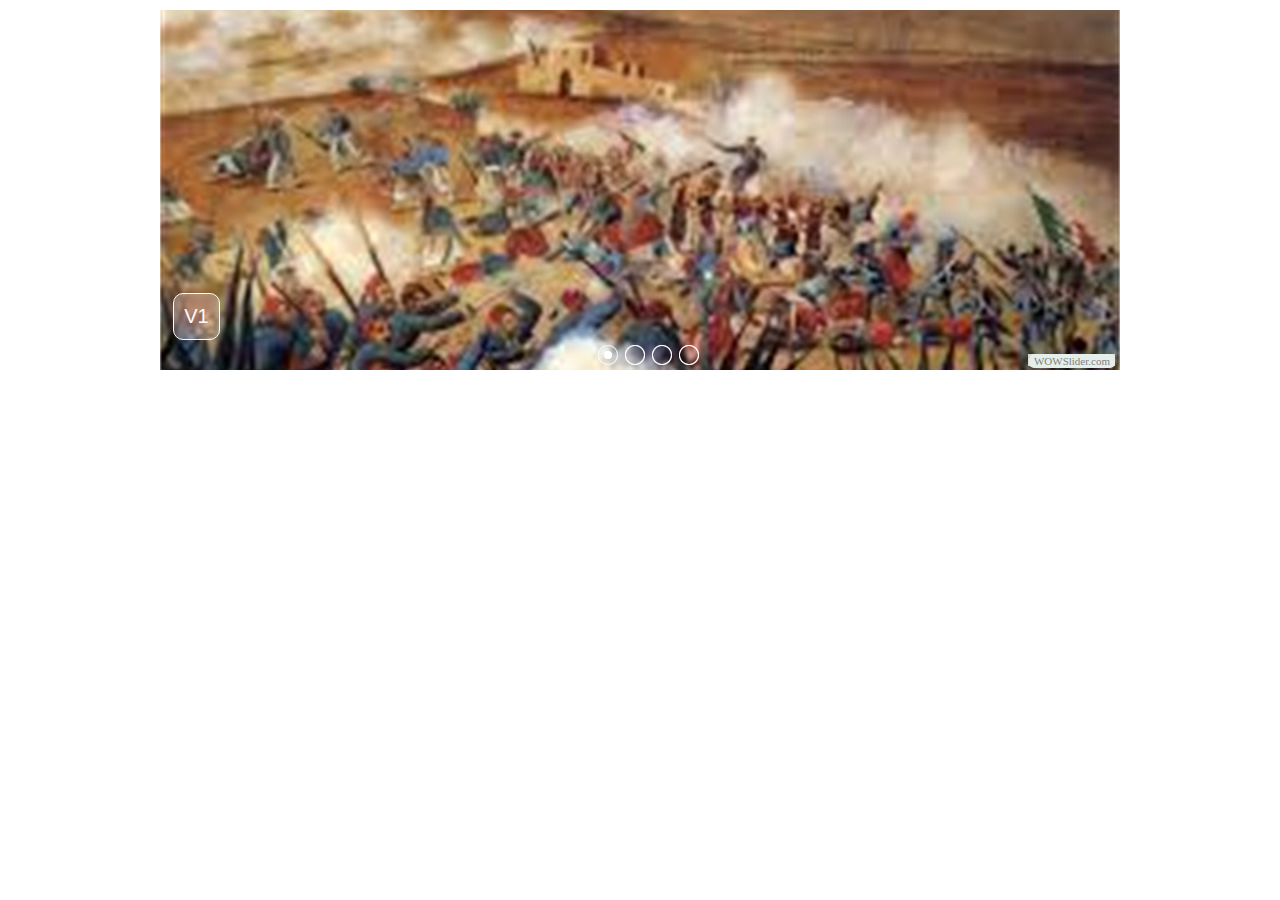
<file: visor/index1.html>
<!DOCTYPE html PUBLIC "-//W3C//DTD XHTML 1.0 Strict//EN"
	"http://www.w3.org/TR/xhtml1/DTD/xhtml1-strict.dtd">
<html xmlns="http://www.w3.org/1999/xhtml">
<head>
	<title>batalla de Puebla generated by WOWSlider.com</title>
	<meta http-equiv="content-type" content="text/html; charset=utf-8" />
	<meta name="keywords" content="batalla de Puebla, WOW Slider, Slideshow HTML, Javascript Slider" />
	<meta name="description" content="batalla de Puebla created with WOW Slider, a free wizard program that helps you easily generate beautiful web slideshow" />
	<!-- Start WOWSlider.com HEAD section -->
	<link rel="stylesheet" type="text/css" href="engine1/style.css" />
	<script type="text/javascript" src="engine1/jquery.js"></script>
	<!-- End WOWSlider.com HEAD section -->
</head>
<body style="background-color:#FFFFFF">
	<!-- Start WOWSlider.com BODY section -->
	<div id="wowslider-container1">
	<div class="ws_images"><ul>
<li><img src="data1/images/v1.jpg" alt="v1" title="v1" id="wows1_0"/></li>
<li><img src="data1/images/v2.jpg" alt="v2" title="v2" id="wows1_1"/></li>
<li><img src="data1/images/v3.jpg" alt="v3" title="v3" id="wows1_2"/></li>
<li><img src="data1/images/v4.jpg" alt="v4" title="v4" id="wows1_3"/></li>
</ul></div>
<div class="ws_bullets"><div>
<a href="#" title="v1"><img src="data1/tooltips/v1.jpg" alt="v1"/>1</a>
<a href="#" title="v2"><img src="data1/tooltips/v2.jpg" alt="v2"/>2</a>
<a href="#" title="v3"><img src="data1/tooltips/v3.jpg" alt="v3"/>3</a>
<a href="#" title="v4"><img src="data1/tooltips/v4.jpg" alt="v4"/>4</a>
</div></div>
<span class="wsl"><a href="http://wowslider.com">HTML Slideshow</a> by WOWSlider.com v4.8</span>
	<div class="ws_shadow"></div>
	</div>
	<script type="text/javascript" src="engine1/wowslider.js"></script>
	<script type="text/javascript" src="engine1/script.js"></script>
	<!-- End WOWSlider.com BODY section -->
</body>
</html>
</file>
<file: visor/engine1/style.css>
/*
 *	generated by WOW Slider 4.8
 *	template Pure
 */
@import url(http://fonts.googleapis.com/css?family=Arimo&subset=latin,cyrillic,latin-ext);
#wowslider-container1 { 
	zoom: 1; 
	position: relative; 
	max-width:960px;
	margin:0px auto 0px;
	z-index:90;
	border:2px solid #FFFFFF;
	text-align:left; /* reset align=center */
}
* html #wowslider-container1{ width:960px }
#wowslider-container1 .ws_images ul{
	position:relative;
	width: 10000%; 
	height:auto;
	left:0;
	list-style:none;
	margin:0;
	padding:0;
	border-spacing:0;
	overflow: visible;
	/*table-layout:fixed;*/
}
#wowslider-container1 .ws_images ul li{
	width:1%;
	line-height:0; /*opera*/
	float:left;
	font-size:0;
	padding:0 0 0 0 !important;
	margin:0 0 0 0 !important;
}

#wowslider-container1 .ws_images{
	position: relative;
	left:0;
	top:0;
	width:100%;
	height:100%;
	overflow:hidden;
}
#wowslider-container1 .ws_images a{
	width:100%;
	display:block;
	color:transparent;
}
#wowslider-container1 img{
	max-width: none !important;
}
#wowslider-container1 .ws_images img{
	width:100%;
	border:none 0;
	max-width: none;
	padding:0;
}
#wowslider-container1 a{ 
	text-decoration: none; 
	outline: none; 
	border: none; 
}

#wowslider-container1  .ws_bullets { 
	font-size: 0px; 
	float: left;
	position:absolute;
	z-index:70;
}
#wowslider-container1  .ws_bullets div{
	position:relative;
	float:left;
}
#wowslider-container1  .wsl{
	display:none;
}
#wowslider-container1 sound, 
#wowslider-container1 object{
	position:absolute;
}


#wowslider-container1  .ws_bullets { 
	padding: 5px; 
}
#wowslider-container1 .ws_bullets a { 
	width:20px;
	height:20px;
	background: url(./bullet.png) left top;
	float: left; 
	text-indent: -4000px; 
	position:relative;
	margin-left:7px;
	color:transparent;
}
#wowslider-container1 .ws_bullets a:hover{
	background-position: 0 50%;	
}
#wowslider-container1 .ws_bullets a.ws_selbull{ 
	background-position: 0 100%;
}	
#wowslider-container1 a.ws_next, #wowslider-container1 a.ws_prev {
	position:absolute;
	display:none;
	top:50%;
	margin-top:-24px;
	z-index:60;
	height: 64px;
	width: 64px;
	background-image: url(./arrows.png);
}
#wowslider-container1 a.ws_next{
	background-position: 100% 0;
	right:5px;
}
#wowslider-container1 a.ws_prev {
	left:5px;
	background-position: 0 0;  
}
#wowslider-container1 a.ws_next:hover{
	background-position: 100% 100%;
}
#wowslider-container1 a.ws_prev:hover {
	background-position: 0 100%; 
}
* html #wowslider-container1 a.ws_next,* html #wowslider-container1 a.ws_prev{display:block}
#wowslider-container1:hover a.ws_next, #wowslider-container1:hover a.ws_prev {display:block}

/*playpause*/
#wowslider-container1 .ws_playpause {
	display:none;
    width: 64px;
    height: 64px;
    position: absolute;
    top: 50%;
    left: 50%;
    margin-left: -25px;
    margin-top: -25px;
    z-index: 59;
}

#wowslider-container1:hover .ws_playpause {
	display:block;
}

#wowslider-container1 .ws_pause {
    background-image: url(./pause.png);
}

#wowslider-container1 .ws_play {
    background-image: url(./play.png);
}

#wowslider-container1 .ws_pause:hover, #wowslider-container1 .ws_play:hover {
    background-position: 100% 100% !important;
}/* bottom center */
#wowslider-container1  .ws_bullets {
   bottom: 0;
	left:50%;
	padding: 5px;
}
#wowslider-container1  .ws_bullets div{
	left:-50%;
}
#wowslider-container1 .ws-title{
	position:absolute;
	display:block;
	bottom: -5px;
	left: 0px; 
	margin:35px 15px;
	padding:12px 10px;
	color:#777777;
	z-index: 50;
	font-family:'Open Sans', Tahoma, Geneva, sans-serif;
	font-size: 20px;
	line-height: 21px;
	text-transform: uppercase;
	color: #FFFFFF;
	
    background-color: rgba(255, 255, 255, 0.3);
    border: 1px solid #FFFFFF;
    border-radius: 10px 10px 10px 10px;
    -moz-border-radius: 10px 10px 10px 10px;
    -webkit-border-radius: 10px 10px 10px 10px;
}
#wowslider-container1 .ws-title div{
	margin-top: 6px;
	font-size: 16px;
	line-height: 18px;
	font-weight: normal;
	color: #FFFFFF;
}

#wowslider-container1 .ws_images ul{
	animation: wsBasic 16s infinite;
	-moz-animation: wsBasic 16s infinite;
	-webkit-animation: wsBasic 16s infinite;
}
@keyframes wsBasic{0%{left:-0%} 12.5%{left:-0%} 25%{left:-100%} 37.5%{left:-100%} 50%{left:-200%} 62.5%{left:-200%} 75%{left:-300%} 87.5%{left:-300%} }
@-moz-keyframes wsBasic{0%{left:-0%} 12.5%{left:-0%} 25%{left:-100%} 37.5%{left:-100%} 50%{left:-200%} 62.5%{left:-200%} 75%{left:-300%} 87.5%{left:-300%} }
@-webkit-keyframes wsBasic{0%{left:-0%} 12.5%{left:-0%} 25%{left:-100%} 37.5%{left:-100%} 50%{left:-200%} 62.5%{left:-200%} 75%{left:-300%} 87.5%{left:-300%} }

#wowslider-container1 .ws_bullets  a img{
	text-indent:0;
	display:block;
	bottom:25px;
	left:-64px;
	visibility:hidden;
	position:absolute;
    border: 1px solid rgba(220, 220, 220, 0.6);
	border-radius:1px;
	
	-moz-border-radius:2px;
	-webkit-border-radius:2px;
	max-width:none;
}
#wowslider-container1 .ws_bullets a:hover img{
	visibility:visible;
}

#wowslider-container1 .ws_bulframe div div{
	height:48px;
	overflow:visible;
	position:relative;
}
#wowslider-container1 .ws_bulframe div {
	
	left:0;
	overflow:hidden;
	position:relative;
	width:128px;
	background-color:#FFFFFF;
	
 
	
}
#wowslider-container1  .ws_bullets .ws_bulframe{
	
	display:none;
	bottom:29px;
	overflow:visible;
	position:absolute;
	cursor:pointer;
    -moz-box-shadow: 0 1px 3px rgba(0, 0, 0, 0.4);
	box-shadow: 0 1px 3px rgba(0, 0, 0, 0.4);
    border: 1px solid #FFF;
	border-radius:3px;
	-moz-border-radius:3px;
}
#wowslider-container1 .ws_bulframe span{
	display:block;
	position:absolute;
	bottom:-8px;
	margin-left:1px;
	left:64px;
	background:url(./triangle.png);
	width:15px;
	height:6px;
}
</file>
